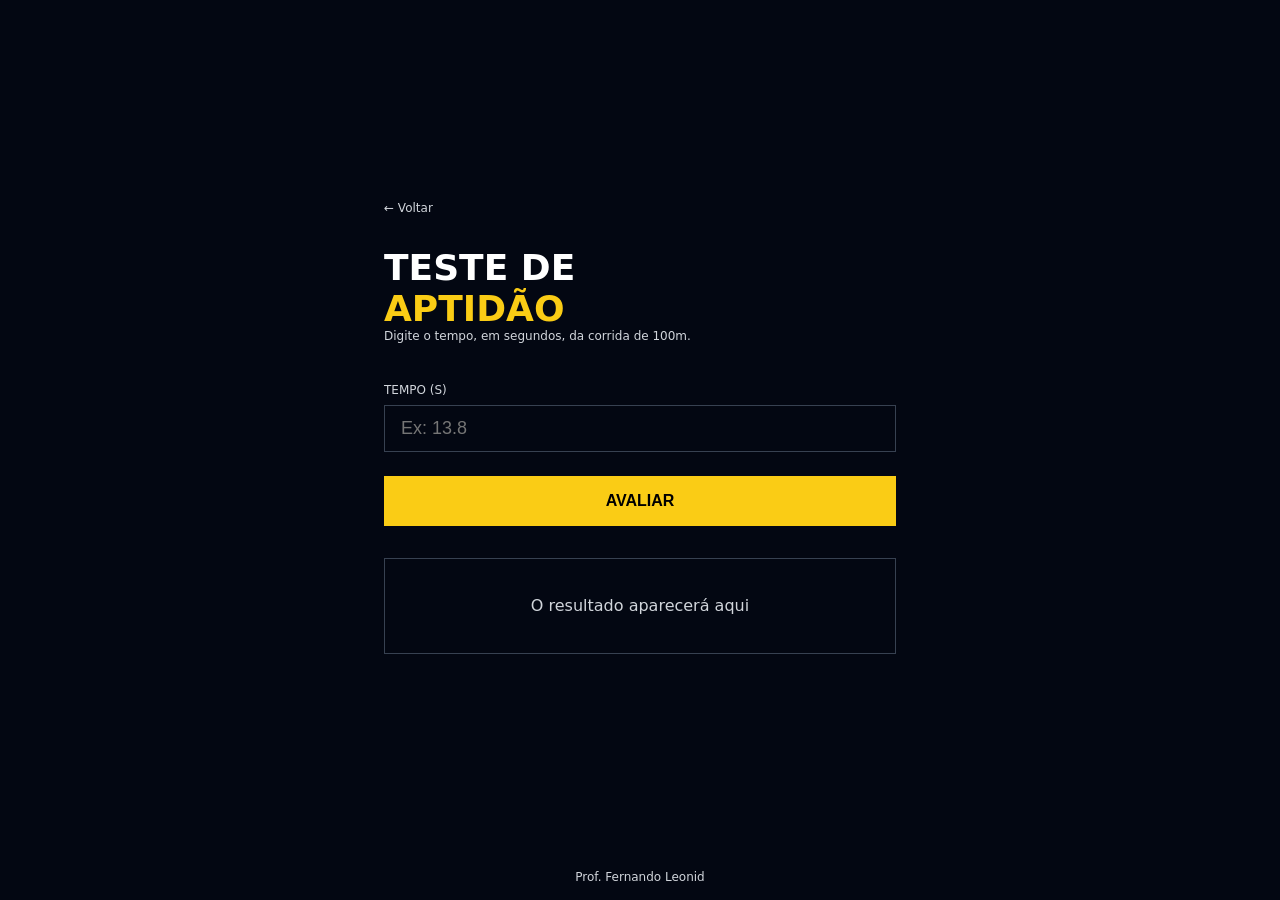
<file: 01-teste-aptidao/index.html>
<!DOCTYPE html>
<html lang="pt-BR">
<head>
    <meta charset="UTF-8" />
    <meta name="viewport" content="width=device-width, initial-scale=1.0" />
    <title>Teste de Aptidão</title>
    <link rel="stylesheet" href="style.css" />
    <script src="./app.js" defer></script>
</head>
<body>
    <main>
        <div class="conteudo">
            <a href="../index.html" class="voltar">← Voltar</a>

            <h1>
                Teste de <span>Aptidão</span>
            </h1>
            <p class="descricao">
                Digite o tempo, em segundos, da corrida de 100m.
            </p>

            <label>Tempo (s)</label>
            <input id="tempo" type="number" placeholder="Ex: 13.8" />

            <button onclick="avaliar()">Avaliar</button>

            <div id="resultado" class="resultado">
                O resultado aparecerá aqui
            </div>
        </div>
    </main>
    <footer>
        <p>Prof. Fernando Leonid</p>
    </footer>
</body>
</html>
</file>
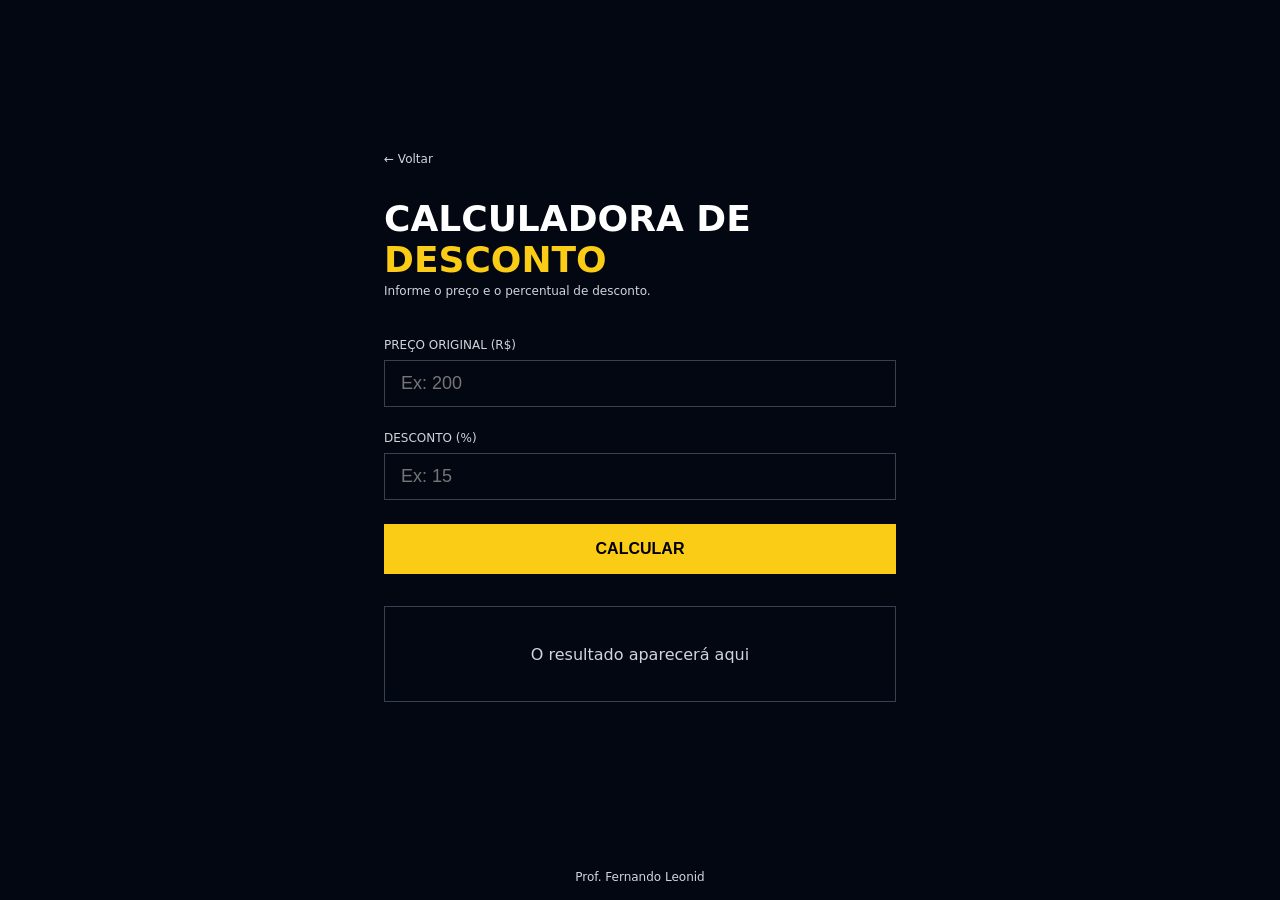
<file: 02-calculadora-desconto/index.html>
<!DOCTYPE html>
<html lang="pt-BR">
<head>
    <meta charset="UTF-8" />
    <meta name="viewport" content="width=device-width, initial-scale=1.0" />
    <title>Calculadora de Desconto</title>
    <link rel="stylesheet" href="style.css" />
    <script src="./app.js" defer></script>
</head>
<body>
    <main>
        <div class="conteudo">
            <a href="../index.html" class="voltar">← Voltar</a>

            <h1>Calculadora de <span>Desconto</span></h1>
            <p class="descricao">Informe o preço e o percentual de desconto.</p>

            <label>Preço Original (R$)</label>
            <input id="preco" type="number" placeholder="Ex: 200" />

            <label>Desconto (%)</label>
            <input id="desconto" type="number" placeholder="Ex: 15" />

            <button onclick="handleClick()">Calcular</button>

            <div id="resultado" class="resultado">
                O resultado aparecerá aqui
            </div>
        </div>
    </main>
    <footer>
        <p>Prof. Fernando Leonid</p>
    </footer>
</body>
</html>
</file>
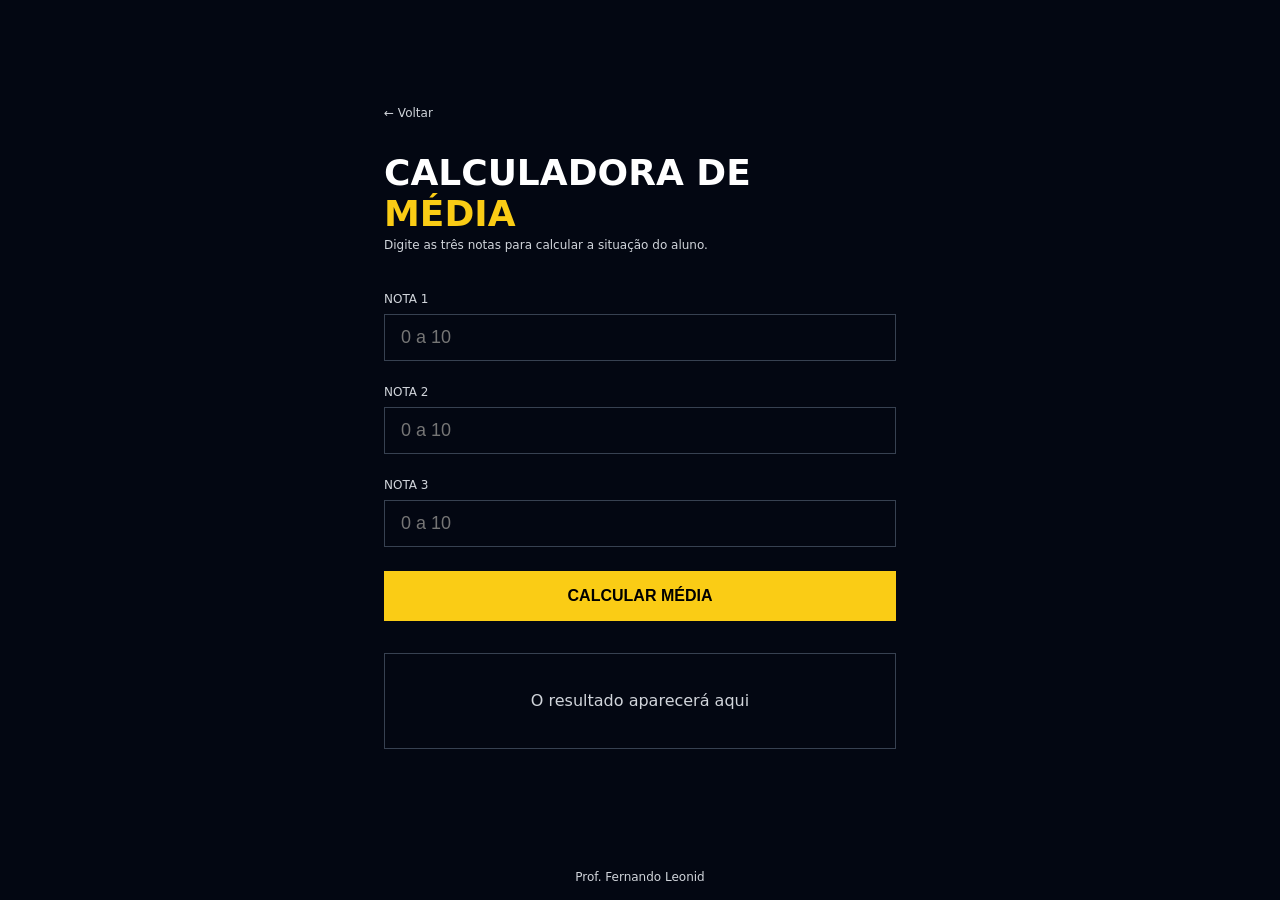
<file: 03-calculadora-media/index.html>
<!DOCTYPE html>
<html lang="pt-BR">
<head>
    <meta charset="UTF-8" />
    <meta name="viewport" content="width=device-width, initial-scale=1.0" />
    <title>Calculadora de Média</title>
    <link rel="stylesheet" href="style.css" />
    <script src="./app.js" defer></script>
</head>
<body>
    <main>
        <div class="conteudo">
            <a href="../index.html" class="voltar">← Voltar</a>

            <h1>
                Calculadora de
                <span>Média</span>
            </h1>
            <p class="descricao">Digite as três notas para calcular a situação do aluno.</p>

            <label>Nota 1</label>
            <input id="nota1" type="number" placeholder="0 a 10" />

            <label>Nota 2</label>
            <input id="nota2" type="number" placeholder="0 a 10" />

            <label>Nota 3</label>
            <input id="nota3" type="number" placeholder="0 a 10" />

            <button onclick="handleClick()">Calcular Média</button>

            <div id="resultado" class="resultado">
                O resultado aparecerá aqui
            </div>
        </div>
    </main>
    <footer>
        <p>Prof. Fernando Leonid</p>
    </footer>
</body>
</html>
</file>
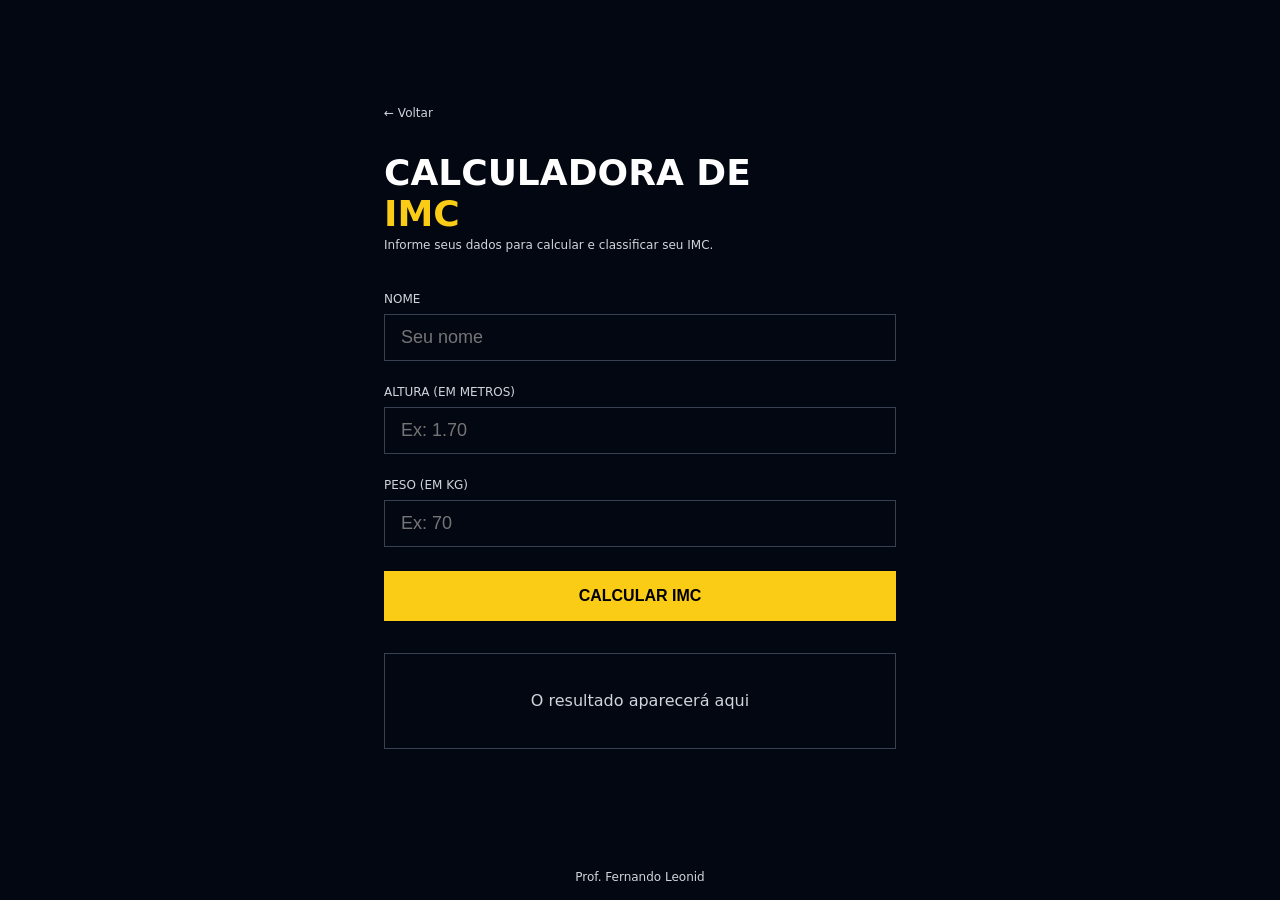
<file: 04-calculadora-imc/index.html>
<!DOCTYPE html>
<html lang="pt-BR">
<head>
    <meta charset="UTF-8" />
    <meta name="viewport" content="width=device-width, initial-scale=1.0" />
    <title>Calculadora de IMC</title>
    <link rel="stylesheet" href="style.css" />
    <script src="./app.js" defer></script>
</head>
<body>
    <main>
        <div class="conteudo">
            <a href="../index.html" class="voltar">← Voltar</a>

            <h1>
                Calculadora de
                <span>IMC</span>
            </h1>
            <p class="descricao">Informe seus dados para calcular e classificar seu IMC.</p>

            <label>Nome</label>
            <input id="nome" type="text" placeholder="Seu nome" />

            <label>Altura (em metros)</label>
            <input id="altura" type="number" placeholder="Ex: 1.70" step="0.01" />

            <label>Peso (em kg)</label>
            <input id="peso" type="number" placeholder="Ex: 70" />

            <button onclick="handleClick()">Calcular IMC</button>

            <div id="resultado" class="resultado">
                O resultado aparecerá aqui
            </div>
        </div>
    </main>
    <footer>
        <p>Prof. Fernando Leonid</p>
    </footer>
</body>
</html>
</file>
<file: 01-teste-aptidao/style.css>
* {
  margin: 0;
  padding: 0;
  box-sizing: border-box;
}

body {
  background-color: #030712;
  min-height: 100vh;
  display: flex;
  flex-direction: column;
  font-family: system-ui, sans-serif;
}

main {
  flex: 1;
  display: flex;
  align-items: center;
  justify-content: center;
  padding: 2rem;
}

.conteudo {
  width: 100%;
  max-width: 32rem;
}

.voltar {
  display: block;
  margin-bottom: 2rem;
  color: #d1d5db;
  font-size: 0.75rem;
  text-decoration: none;
  transition: color 0.2s;
}

.voltar:hover {
  color: #facc15;
}

h1 {
  display: flex;
  flex-direction: column;
  font-size: 2.25rem;
  font-weight: 900;
  color: #fff;
  text-transform: uppercase;
}

h1 span {
  color: #facc15;
}

.descricao {
  margin-bottom: 2.5rem;
  color: #d1d5db;
  font-size: 0.75rem;
}

label {
  display: block;
  margin-bottom: 0.5rem;
  color: #d1d5db;
  font-size: 0.75rem;
  text-transform: uppercase;
}

input {
  width: 100%;
  padding: 0.75rem 1rem;
  margin-bottom: 1.5rem;
  color: #fff;
  font-size: 1.125rem;
  background: transparent;
  border: 1px solid #374151;
  outline: none;
  transition: border-color 0.2s;
}

input:focus {
  border-color: #facc15;
}

button {
  width: 100%;
  padding: 1rem;
  margin-bottom: 2rem;
  color: #000;
  font-weight: 900;
  font-size: 1rem;
  background-color: #facc15;
  border: none;
  text-transform: uppercase;
  cursor: pointer;
  transition: background-color 0.2s;
}

button:hover {
  background-color: #fde047;
}

.resultado {
  display: flex;
  min-height: 6rem;
  padding: 1.5rem;
  text-align: center;
  color: #d1d5db;
  border: 1px solid #374151;
  align-items: center;
  justify-content: center;
}

.apto {
  border: 2px solid #14532d;
  box-shadow: 0 0 16px #14532d;
}

.nao-apto {
  border: 2px solid #7f1d1d;
  box-shadow: 0 0 16px #7f1d1d;
}

footer {
  display: flex;
  align-items: flex-end;
  justify-content: center;
}

footer p {
  color: #d1d5db;
  font-size: 0.75rem;
  text-align: center;
  padding: 1rem;
}
</file>
<file: 02-calculadora-desconto/style.css>
* {
    margin: 0;
    padding: 0;
    box-sizing: border-box;
}

body {
    background-color: #030712;
    min-height: 100vh;
    display: flex;
    flex-direction: column;
    font-family: system-ui, sans-serif;
}

main {
    flex: 1;
    display: flex;
    align-items: center;
    justify-content: center;
    padding: 2rem;
}

.conteudo {
    width: 100%;
    max-width: 32rem;
}

.voltar {
    display: block;
    margin-bottom: 2rem;
    color: #d1d5db;
    font-size: 0.75rem;
    text-decoration: none;
    transition: color 0.2s;
}

.voltar:hover {
    color: #facc15;
}

h1 {
    font-size: 2.25rem;
    font-weight: 900;
    color: #fff;
    text-transform: uppercase;
    margin-bottom: 0.25rem;
}

h1 span {
    color: #facc15;
}

.descricao {
    color: #d1d5db;
    font-size: 0.75rem;
    margin-bottom: 2.5rem;
}

label {
    display: block;
    margin-bottom: 0.5rem;
    color: #d1d5db;
    font-size: 0.75rem;
    text-transform: uppercase;
}

input {
    width: 100%;
    padding: 0.75rem 1rem;
    margin-bottom: 1.5rem;
    color: #fff;
    font-size: 1.125rem;
    background: transparent;
    border: 1px solid #374151;
    outline: none;
    transition: border-color 0.2s;
}

input:focus {
    border-color: #facc15;
}

button {
    width: 100%;
    padding: 1rem;
    margin-bottom: 2rem;
    color: #000;
    font-weight: 900;
    font-size: 1rem;
    background-color: #facc15;
    border: none;
    text-transform: uppercase;
    cursor: pointer;
    transition: background-color 0.2s;
}

button:hover {
    background-color: #fde047;
}

.resultado {
    display: flex;
    flex-direction: column;
    min-height: 6rem;
    padding: 1.5rem;
    text-align: center;
    color: #d1d5db;
    border: 1px solid #374151;
    align-items: center;
    justify-content: center;
}

.desconto1 {
    border: 2px solid #14532d;
    box-shadow: inset 0 0 16px #14532d;
}

.desconto2 {
    border: 2px solid #713f12;
    box-shadow: inset 0 0 16px #713f12;
}

.desconto3 {
    border: 2px solid #7f1d1d;
    box-shadow: inset 0 0 16px #7f1d1d;
}

footer {
    display: flex;
    align-items: flex-end;
    justify-content: center;
}

footer p {
    color: #d1d5db;
    font-size: 0.75rem;
    text-align: center;
    padding: 1rem;
}
</file>
<file: 03-calculadora-media/style.css>
* {
    margin: 0;
    padding: 0;
    box-sizing: border-box;
}

body {
    background-color: #030712;
    min-height: 100vh;
    display: flex;
    flex-direction: column;
    font-family: system-ui, sans-serif;
}

main {
    flex: 1;
    display: flex;
    align-items: center;
    justify-content: center;
    padding: 2rem;
}

.conteudo {
    width: 100%;
    max-width: 32rem;
}

.voltar {
    display: block;
    margin-bottom: 2rem;
    color: #d1d5db;
    font-size: 0.75rem;
    text-decoration: none;
    transition: color 0.2s;
}

.voltar:hover {
    color: #facc15;
}

h1 {
    display: flex;
    flex-direction: column;
    font-size: 2.25rem;
    font-weight: 900;
    color: #fff;
    text-transform: uppercase;
    margin-bottom: 0.25rem;
}

h1 span {
    color: #facc15;
}

.descricao {
    color: #d1d5db;
    font-size: 0.75rem;
    margin-bottom: 2.5rem;
}

label {
    display: block;
    margin-bottom: 0.5rem;
    color: #d1d5db;
    font-size: 0.75rem;
    text-transform: uppercase;
}

input {
    width: 100%;
    padding: 0.75rem 1rem;
    margin-bottom: 1.5rem;
    color: #fff;
    font-size: 1.125rem;
    background: transparent;
    border: 1px solid #374151;
    outline: none;
    transition: border-color 0.2s;
}

input:focus {
    border-color: #facc15;
}

button {
    width: 100%;
    padding: 1rem;
    margin-bottom: 2rem;
    color: #000;
    font-weight: 900;
    font-size: 1rem;
    background-color: #facc15;
    border: none;
    text-transform: uppercase;
    cursor: pointer;
    transition: background-color 0.2s;
}

button:hover {
    background-color: #fde047;
}

.resultado {
    display: flex;
    min-height: 6rem;
    padding: 1.5rem;
    text-align: center;
    color: #d1d5db;
    border: 1px solid #374151;
    align-items: center;
    justify-content: center;
}

.aprovado {
    border: 2px solid #14532d;
    box-shadow: inset 0 0 16px #14532d;
}

.recuperacao {
    border: 2px solid #713f12;
    box-shadow: inset 0 0 16px #713f12;
}

.reprovado {
    border: 2px solid #7f1d1d;
    box-shadow: inset 0 0 16px #7f1d1d;
}

footer {
    display: flex;
    align-items: flex-end;
    justify-content: center;
}

footer p {
    color: #d1d5db;
    font-size: 0.75rem;
    text-align: center;
    padding: 1rem;
}
</file>
<file: 04-calculadora-imc/style.css>
* {
  margin: 0;
  padding: 0;
  box-sizing: border-box;
}

body {
  background-color: #030712;
  min-height: 100vh;
  display: flex;
  flex-direction: column;
  font-family: system-ui, sans-serif;
}

main {
  flex: 1;
  display: flex;
  align-items: center;
  justify-content: center;
  padding: 2rem;
}

.conteudo {
  width: 100%;
  max-width: 32rem;
}

.voltar {
  display: block;
  margin-bottom: 2rem;
  color: #d1d5db;
  font-size: 0.75rem;
  text-decoration: none;
  transition: color 0.2s;
}

.voltar:hover {
  color: #facc15;
}

h1 {
  display: flex;
  flex-direction: column;
  font-size: 2.25rem;
  font-weight: 900;
  color: #fff;
  text-transform: uppercase;
  margin-bottom: 0.25rem;
}

h1 span {
  color: #facc15;
}

.descricao {
  color: #d1d5db;
  font-size: 0.75rem;
  margin-bottom: 2.5rem;
}

label {
  display: block;
  margin-bottom: 0.5rem;
  color: #d1d5db;
  font-size: 0.75rem;
  text-transform: uppercase;
}

input {
  width: 100%;
  padding: 0.75rem 1rem;
  margin-bottom: 1.5rem;
  color: #fff;
  font-size: 1.125rem;
  background: transparent;
  border: 1px solid #374151;
  outline: none;
  transition: border-color 0.2s;
}

input:focus {
  border-color: #facc15;
}

button {
  width: 100%;
  padding: 1rem;
  margin-bottom: 2rem;
  color: #000;
  font-weight: 900;
  font-size: 1rem;
  background-color: #facc15;
  border: none;
  text-transform: uppercase;
  cursor: pointer;
  transition: background-color 0.2s;
}

button:hover {
  background-color: #fde047;
}

.resultado {
  display: flex;
  min-height: 6rem;
  padding: 1.5rem;
  text-align: center;
  color: #d1d5db;
  border: 1px solid #374151;
  align-items: center;
  justify-content: center;
}

.status1 {
  border: 2px solid #1e3a5f;
  box-shadow: inset 0 0 16px #1e3a5f;
}

.status2 {
  border: 2px solid #14532d;
  box-shadow: inset 0 0 16px #14532d;
}

.status3 {
  border: 2px solid #713f12;
  box-shadow: inset 0 0 16px #713f12;
}

.status4 {
  border: 2px solid #7f1d1d;
  box-shadow: inset 0 0 16px #7f1d1d;
}

.status5 {
  border: 2px solid #6b0f0f;
  box-shadow: inset 0 0 16px #6b0f0f;
}

.status6 {
  border: 2px solid #450a0a;
  box-shadow: inset 0 0 16px #450a0a;
}

footer {
  display: flex;
  align-items: flex-end;
  justify-content: center;
}

footer p {
  color: #d1d5db;
  font-size: 0.75rem;
  text-align: center;
  padding: 1rem;
}
</file>
